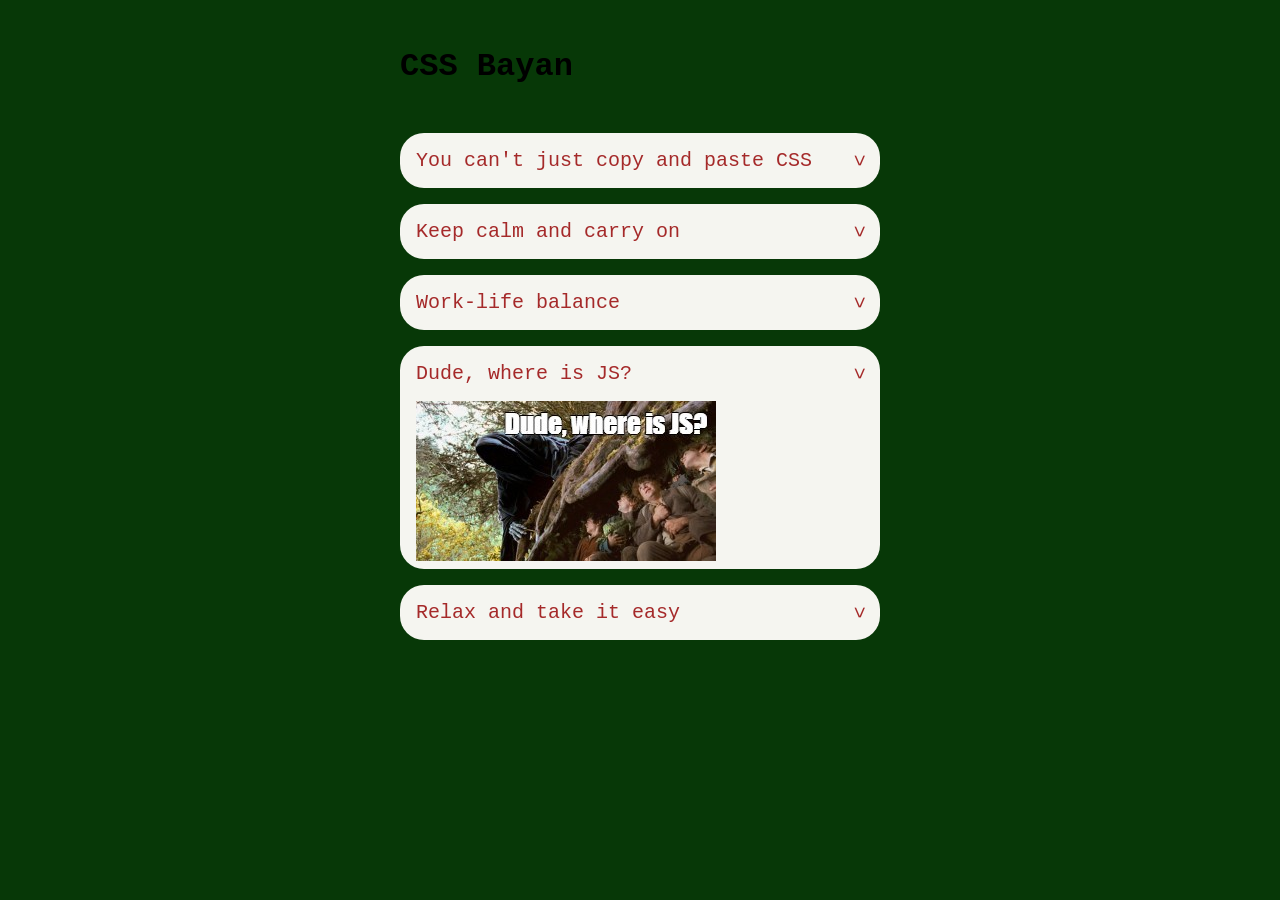
<file: index.html>
<!DOCTYPE html>
<html lang="en">
<head>
    <meta charset="UTF-8">
    <meta http-equiv="X-UA-Compatible" content="IE=edge">
    <meta name="viewport" content="width=device-width, initial-scale=1.0">
    <title>CSS Bayan</title>
    <link rel="stylesheet" href="style.css">
</head>
<body>
        <h1>CSS Bayan</h1>
        <ul id="accordion">
            <li>
                <label for="first">You can't just copy and paste CSS <span>&#x3e</span></label>
                <input type="radio" name="accordion" id="first">
                <div class="content"><img class="content-img" src="./1.jpg" alt="img-1"></div>
            </li>
            <li>
                <label for="second">Keep calm and carry on <span>&#x3e</span></label>
                <input type="radio" name="accordion" id="second">
                <div class="content"><img class="content-img" src="./2.jpg" alt="img-2"></div>
            </li>
            <li>
                <label for="third">Work-life balance <span>&#x3e</span></label>
                <input type="radio" name="accordion" id="third">
                <div class="content"><img class="content-img" src="./3.jpg" alt="img-3"></div>
            </li>
            <li>
                <label for="four">Dude, where is JS? <span>&#x3e</span></label>
                <input type="radio" name="accordion" id="four"checked>
                <div class="content"><img class="content-img" src="./4.jpg" alt="img-4"></div>
            </li>
            <li>
                <label for="five">Relax and take it easy <span>&#x3e</span></label>
                <input type="radio" name="accordion" id="five">
                <div class="content"><img class="content-img" src="./5.jpg" alt="img-5"></div>
            </li>
        </ul>
</body>
</html>
</file>
<file: style.css>
*{
    margin: 0;
    padding: 0;
    font-family: 'Courier New', Courier, monospace;
    box-sizing: border-box;
}
body{
background-color:rgb(7, 56, 7);
}
#accordion{
    margin: 1rem auto;
    width: 30rem;
}
h1{
    margin:3rem auto;
    padding:0;
    width: 30rem;
}

#accordion li{
    list-style: none;
    width: 100%;
    margin-bottom: 1rem;
    background: hsl(60, 20%, 95%);
    border-radius: 1.5rem;
}
#accordion li label{
    padding: 1rem;
    display: flex;
    align-items: center;
    justify-content: space-between;
    font-size: 1.25rem;
    font-weight: 500;
    cursor: pointer;
    color: brown;
}
#accordion li label span{
   transform: rotate(90deg);
   font-size: 1.25rem;
   color: brown;
}
#accordion label + input[type="radio"]{
    display: none;
}
#accordion .content{
    padding: 0 1rem;
    line-height: 1.5rem;
    max-height: 0;
    overflow: hidden;
    transition: max-height 0,5s;
}
#accordion label + input[type="radio"]:checked + .content{
    max-height: 30rem;
}
</file>
